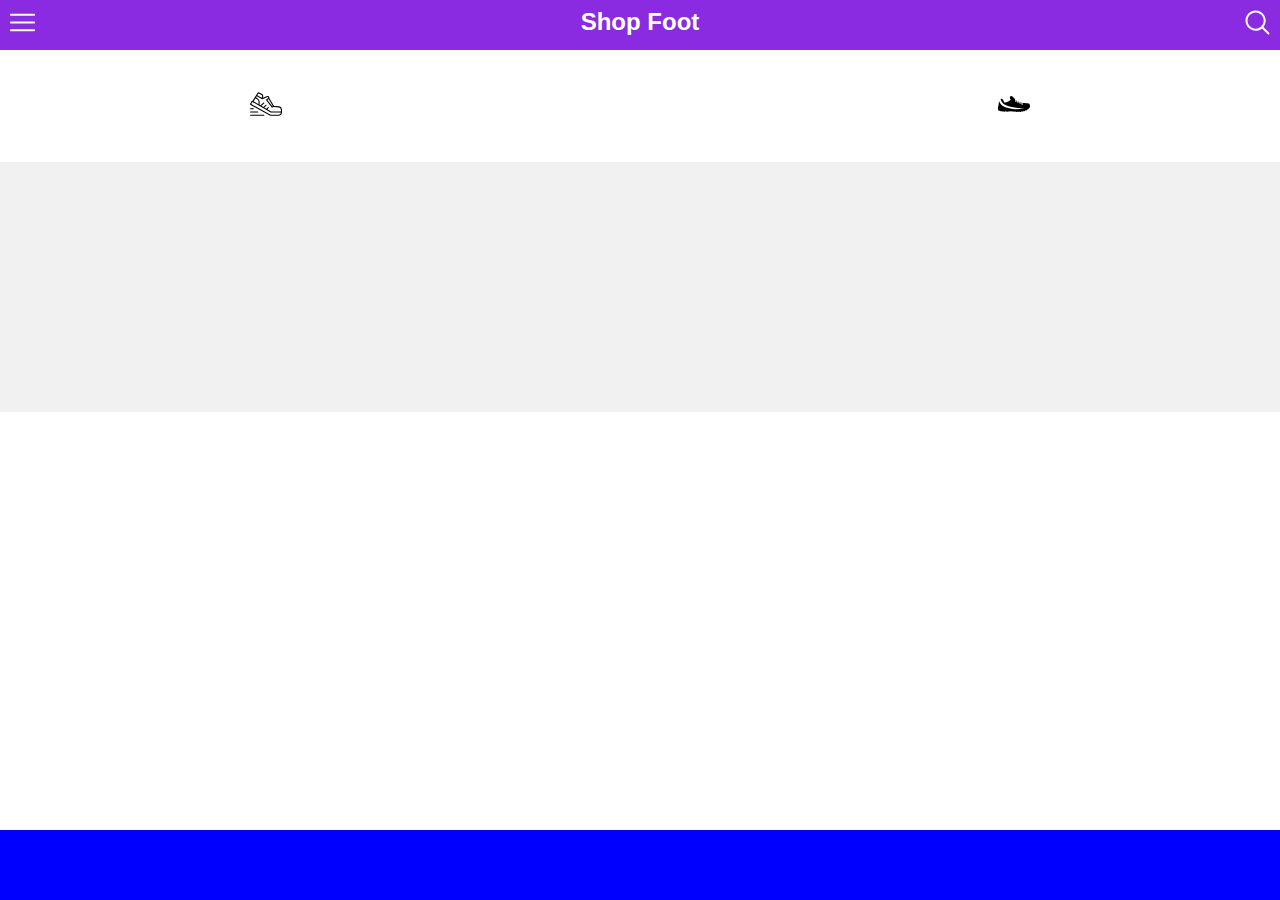
<file: index.html>
<!DOCTYPE html>
<html lang="pt-br">
<head>
    <meta charset="UTF-8">
    <meta name="viewport" content="width=device-width, initial-scale=1.0">
    <meta http-equiv="X-UA-Compatible" content="ie=edge">
    <title>Shop Foot</title>
    <link rel="stylesheet" href="css/main.css">
    <link rel="stylesheet" href="css/reset.css">
    <script src="js/service/ProdutoService.js"></script>
    <script src="js/service/CarrinhoService.js"></script>
    <script src="js/controller/IndexController.js"></script>
</head>
<body onload="listarProdutos()">
    <header>


    <nav class="navbar">
            
                <img src="img/menu.svg" alt="Menu" onclick="openDrawer()">
            
                <h2>Shop Foot</h2>
            
                <img src="img/search.svg" alt="Pesquisa">
        </nav>
    </header>
    <section class="rolagem-produtos">
         <div class="produtos">
             <img src="icons/flip-flops.svg" alt="bota">
                 <p></p>
         </div>
         <div class="produtos">
             <img src="icons/running.svg" alt="running">
                 <p></p>
         </div>
         <div class="produtos">
             <img src="icons/shoe.svg" alt="shoe">
                 <p></p>
         </div>
         <div class="produtos">
             <img src="icons/shoes.svg" alt="shoes">
                 <p></p>
         </div>
         <div class="produtos">
             <img src="icons/trail-running-shoe.svg" alt="trail running">
                 <p></p>
         </div>
         <div class="produtos">
            <img src="icons/ugg-boot.svg" alt="ugg boot">
                <p></p>
        </div>          
    </section>
    <div class="drawer">
        <div class="drawer-menu">
            <div class="drawer-menu-close">
                <img src="img/close.svg" alt="icone de fechar" onclick="closeDrawer()">
            </div>
            <div class="drawer-title">
                ShopFoot
            </div>
            <div class="menu-itens">
                <div class="menu-item">
                    <a href="index.html">
                    <div>
                        <img src="img/home.svg" alt="icone de inicio" >
                        Home
                    </div>
                    </a>
                </div>
                <div class="menu-item">
                    <a href="carrinho.html">
                        <div>
                            <img src="img/cart.svg" alt="icone carrinho">
                            Carrinho
                        </div>
                    </a>
                </div>
            </div>

        </div>
        <div class="drawer-close" onclick="closeDrawer()"></div>
    </div>
    <main id="produtos" class="card-produtos">
    </main>
    <footer class="footer">
        
    </footer>
</body>
</html>
</file>
<file: css/main.css>
/* Organizando arquivos css */
@import url('header.css');
@import url('icon-header.css');
@import url('card-produtos.css');
@import url('footer.css');
@import url('menu-app.css');
@import url('images.css');
</file>
